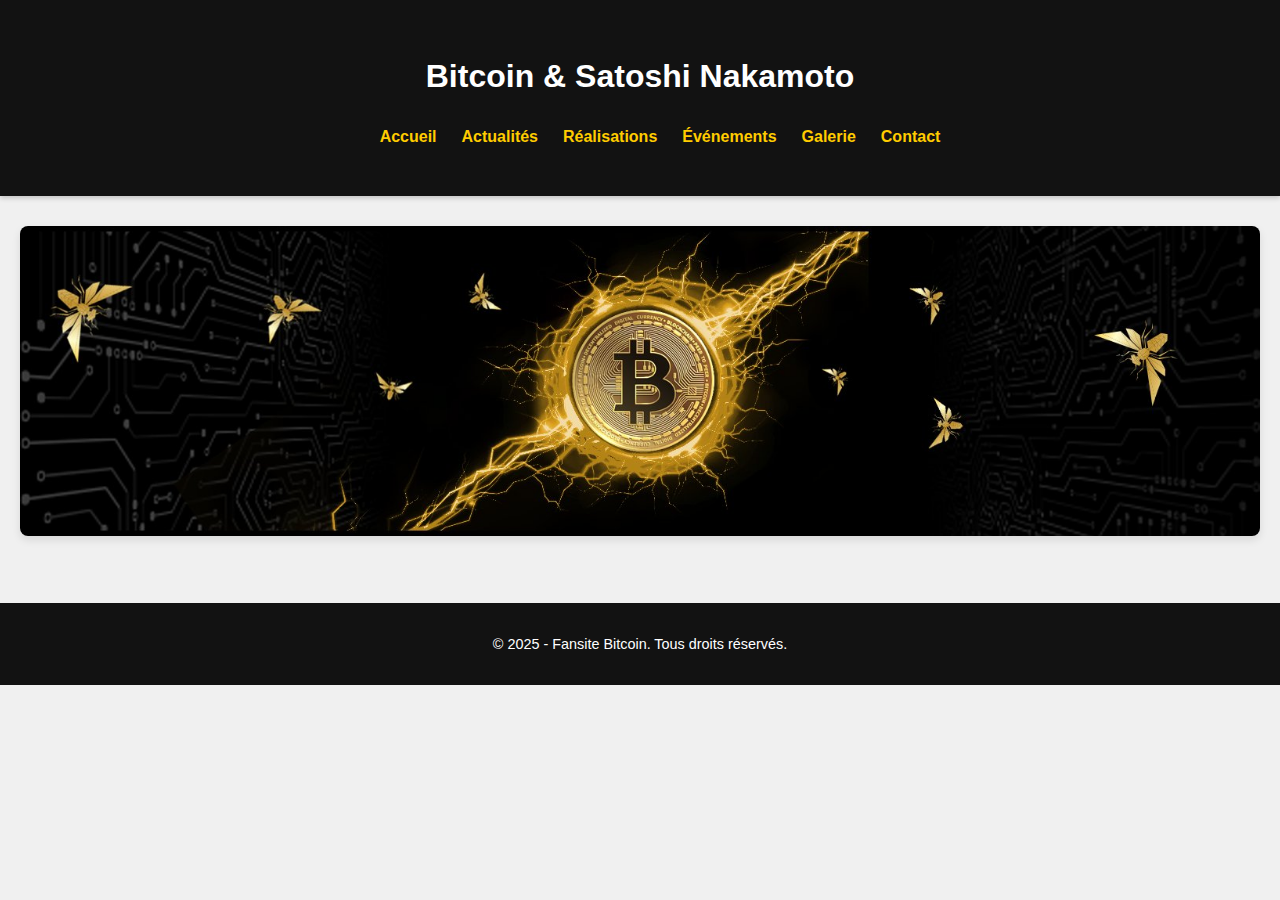
<file: index.html>
<!DOCTYPE html>
<html lang="fr">

<head>
    <meta charset="UTF-8">
    <meta name="viewport" content="width=device-width, initial-scale=1.0">
    <title>Fansite Bitcoin & Satoshi Nakamoto</title>
    <link rel="stylesheet" href="./assets/fansite.css">
</head>

<body>
    <!-- En-tête du site -->
    <header>
        <h1>Bitcoin & Satoshi Nakamoto</h1>
        <nav>
            <ul>
                <li><a href="index.html">Accueil</a></li>
                <li><a href="actualites.html">Actualités</a></li>
                <li><a href="realisations.html">Réalisations</a></li>
                <li><a href="evenements.html">Événements</a></li>
                <li><a href="galerie.html">Galerie</a></li>
                <li><a href="contact.html">Contact</a></li>
            </ul>
        </nav>
    </header>

    <!-- Contenu principal -->
    <main>
        <!-- Bannière BTC  -->
        <section class="banner">
            <img src="assets/images/bitcoin-banner.jpg" alt="Illustration du Bitcoin" />
        </section>

    </main>

    <!-- Pied de page -->
    <footer>
        <p>&copy; 2025 - Fansite Bitcoin. Tous droits réservés.</p>
    </footer>
</body>
</html>
</file>
<file: assets/fansite.css>
/* === fansite.css === */

/* Variables */
:root {
	--bg-light: #f0f0f0;
	--bg-dark: #121212;
	--text-main: #222;
	--text-light: #fff;
	--highlight: #ffcc00;
	--font-base: "Segoe UI", Tahoma, Geneva, Verdana, sans-serif;
}

/* == Reset amélioré == */
html,
body {
	margin: 0;
	padding: 0;
}

body * {
	box-sizing: border-box;
}

/* Body */
body {
	font-family: var(--font-base);
	background-color: var(--bg-light);
	color: var(--text-main);
    line-height: 1.6;
}

/* Header */
header {
	background-color: var(--bg-dark);
	color: var(--text-light);
	padding: 30px 20px;
	text-align: center;
	box-shadow: 0 2px 5px rgba(0, 0, 0, 0.2);
}

/* Navigation */
nav ul {
	display: flex;
	justify-content: center;
	gap: 25px;
	list-style: none;
	margin-top: 15px;
}

nav a {
	color: var(--highlight);
	text-decoration: none;
	font-weight: 600;
	transition: color 0.3s ease;
}

nav a:hover {
	color: #fff;
}

/* Main */
main {
	padding: 30px 20px;
}

/* === Bannière BTC === */
.banner img {
    width: 100%;
    max-height: 350px;
    object-fit: cover;
    border-radius: 8px;
    box-shadow: 0 4px 8px rgba(0,0,0,0.1);
    margin-bottom: 30px;
}



/* Footer */
footer {
	background-color: var(--bg-dark);
	color: var(--text-light);
	text-align: center;
	padding: 15px;
	font-size: 0.9em;
}
</file>
